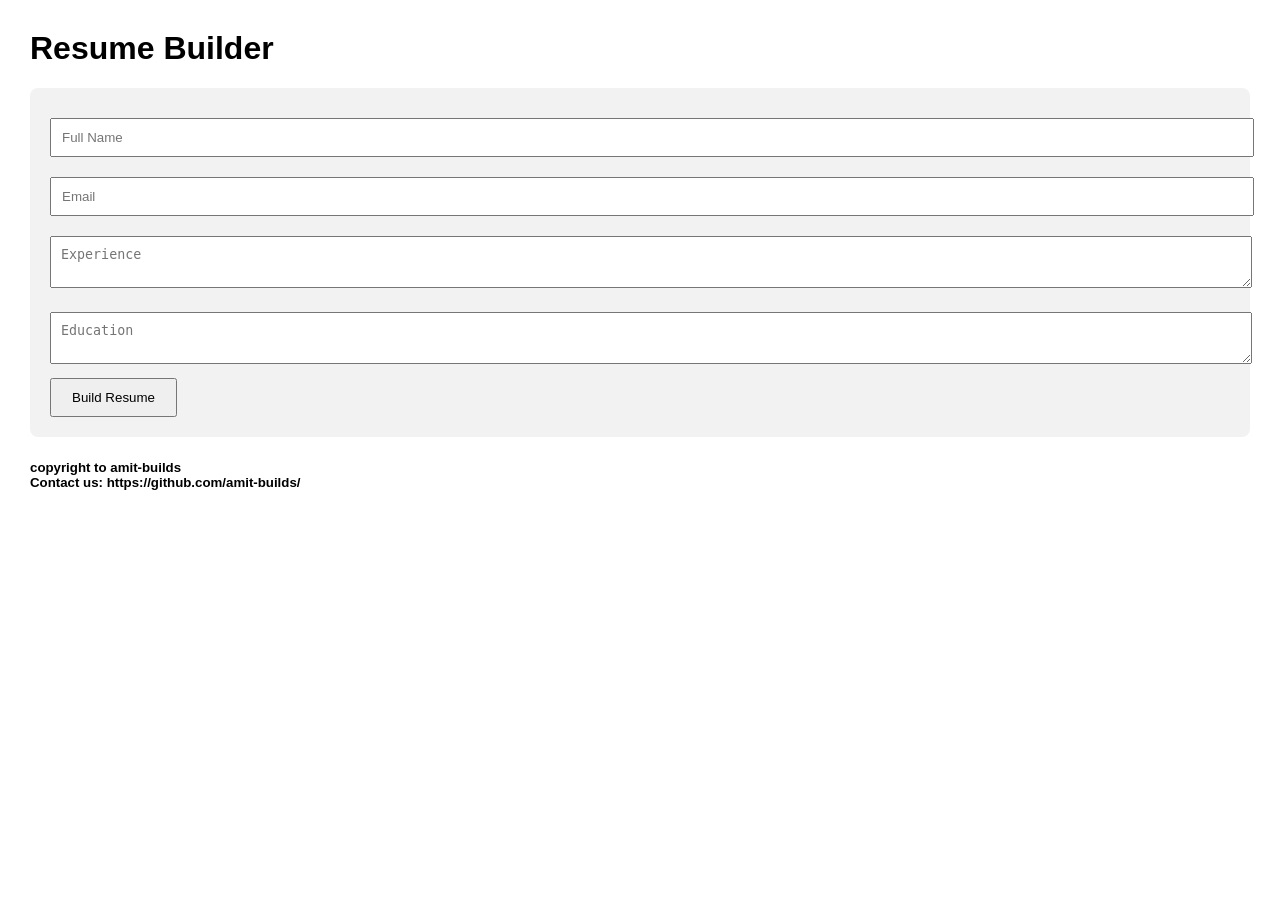
<file: index.html>
<!DOCTYPE html>
<html lang="en">
<head>
  <meta charset="UTF-8">
  <title>Resume Builder</title>
  <link rel="stylesheet" href="style.css">
</head>
<body>
  <h1>Resume Builder</h1>
  <form>
    <input type="text" placeholder="Full Name">
    <input type="text" placeholder="Email">
    <textarea placeholder="Experience"></textarea>
    <textarea placeholder="Education"></textarea>
    <button type="submit">Build Resume</button>
  </form>
  <div id="resume-output" class="hidden">
  <h2 id="out-name"></h2>
  <p id="out-email"></p>
  <h3>Experience</h3>
  <p id="out-experience"></p>
  <h3>Education</h3>
  <p id="out-education"></p>
</div>
  <script src="script.js"></script>
</body>
  <h5>copyright to amit-builds <br>
  Contact us: https://github.com/amit-builds/</h5>
</html>
</file>
<file: style.css>
body {
  font-family: Arial, sans-serif;
  margin: 30px;
}
form, #resume-output {
  background: #f2f2f2;
  padding: 20px;
  margin-top: 20px;
  border-radius: 8px;
}
input, textarea {
  width: 100%;
  margin: 10px 0;
  padding: 10px;
}
button {
  padding: 10px 20px;
  cursor: pointer;
}
.hidden {
  display: none;
}
</file>
